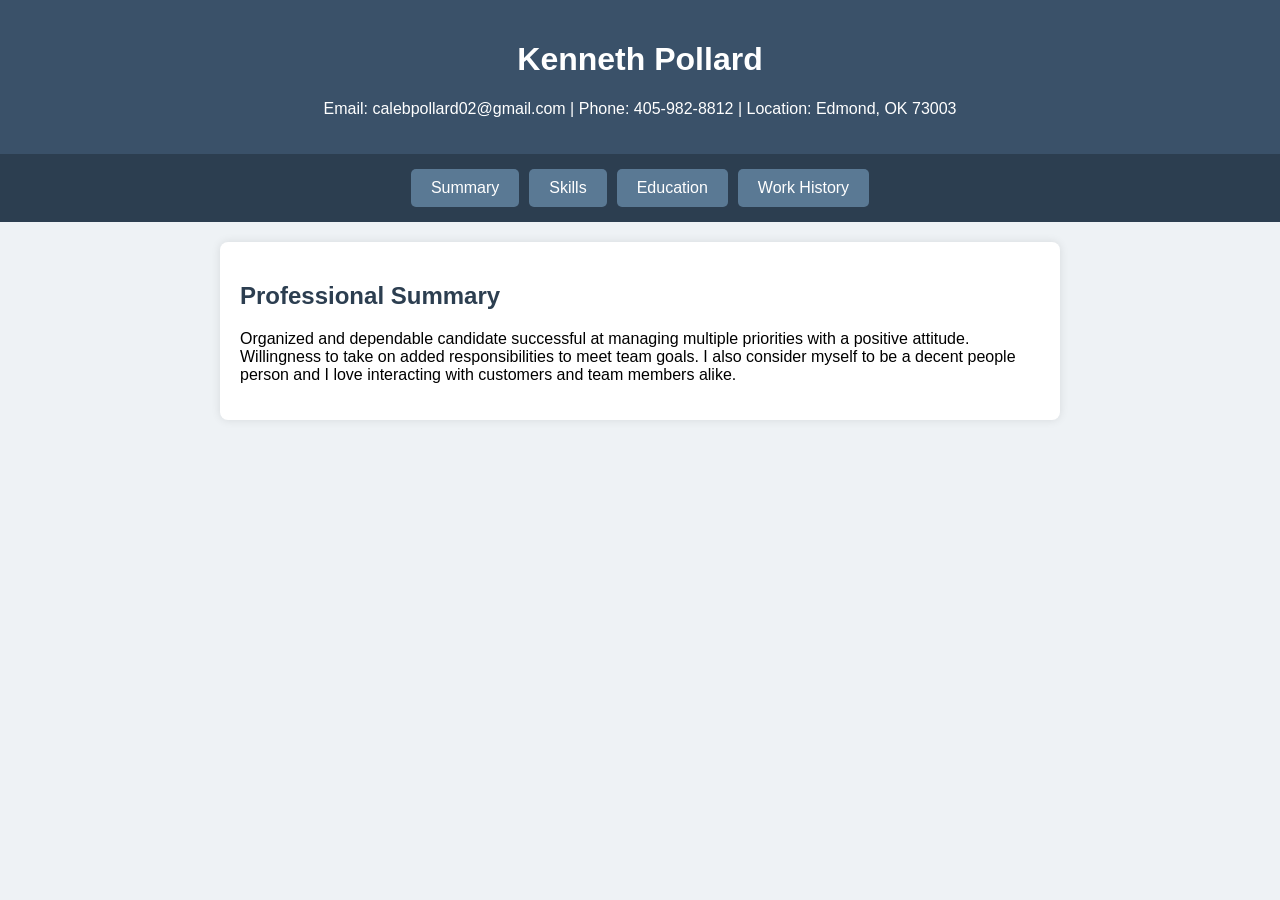
<file: index.html>
<!DOCTYPE html>
<html lang="en">
<head>
    <meta charset="UTF-8">
    <meta name="viewport" content="width=device-width, initial-scale=1.0">
    <title>Kenneth Pollard - Resume</title>
    <link rel="stylesheet" href="styles.css">
</head>
<body>
    <header>
        <h1>Kenneth Pollard</h1>
        <p>Email: calebpollard02@gmail.com | Phone: 405-982-8812 | Location: Edmond, OK 73003</p>
    </header>
    
    <nav>
        <button onclick="showSection('summary')">Summary</button>
        <button onclick="showSection('skills')">Skills</button>
        <button onclick="showSection('education')">Education</button>
        <button onclick="showSection('work-history')">Work History</button>
    </nav>
    
    <section id="summary" class="content-section">
        <h2>Professional Summary</h2>
        <p>Organized and dependable candidate successful at managing multiple priorities with a positive attitude. Willingness to take on added responsibilities to meet team goals. I also consider myself to be a decent people person and I love interacting with customers and team members alike.</p>
    </section>
    
    <section id="skills" class="content-section hidden">
        <h2>Skills</h2>
        <ul>
            <li>Safety Guidelines</li>
            <li>Health and Wellness</li>
            <li>Product Location</li>
            <li>Product Restocking</li>
            <li>Sales Expertise</li>
            <li>Membership Programs</li>
            <li>Facility Cleaning</li>
            <li>Product Knowledge</li>
            <li>Heavy Lifting</li>
            <li>Safety Understanding</li>
            <li>Computer Science Curriculum</li>
        </ul>
    </section>
    
    <section id="education" class="content-section hidden">
        <h2>Education</h2>
        <p><strong>Oklahoma City University</strong> - Expected in 05/2026</p>
        <p>Bachelor of Science: Computer Science</p>
        <ul>
            <li>Computer Science Fellows</li>
            <li>Scholarship Recipient</li>
            <li>Relevant Coursework: Programming 2, CyberSecurity, Web Programming</li>
            <li>3.4 GPA</li>
            <li>Extracurricular Activities: Esports & Esports Casting</li>
        </ul>
    </section>
    
    <section id="work-history" class="content-section hidden">
        <h2>Work History</h2>
        <article>
            <h3>KE Camps - Camp Counselor</h3>
            <p>Edmond, OK | 07/2023 - 08/2023</p>
            <ul>
                <li>Worked with children of varying age, interest, skill, and developmental levels.</li>
                <li>Led groups of children safely through camp activities.</li>
                <li>Collaborated with counselors to design learning activities.</li>
                <li>Communicated with parents about campers' progress.</li>
                <li>Implemented rules and regulations to enforce discipline.</li>
            </ul>
        </article>
        <article>
            <h3>Uptown Grocery Co - Courtesy Clerk</h3>
            <p>Edmond, OK | 08/2021 - 08/2022</p>
            <ul>
                <li>Bagged items efficiently and assisted customers.</li>
                <li>Returned unwanted items to shelves.</li>
                <li>Collected and sanitized shopping carts.</li>
            </ul>
        </article>
        <article>
            <h3>Chick-fil-A - Team Member</h3>
            <p>Edmond, OK | 08/2020 - 08/2021</p>
            <ul>
                <li>Maintained a clean and safe work area.</li>
                <li>Processed payments and assisted customers.</li>
            </ul>
        </article>
    </article>
        <article>
            <h4>Pinnacle Buisness Systems - Cybersecurity Intern</h4>
            <p>Edmond, OK | 4/2024 - 8/2024</p>
            <ul>
                <li>Managed client's cybersecurity issues.</li>
                <li>Managed assigning training to client's employees</li>
                <li>Worked on updating tech inside of client's servers</li>
            </ul>
        </article>
    </section>
    
    <script src="script.js"></script>
</body>
</html>
</file>
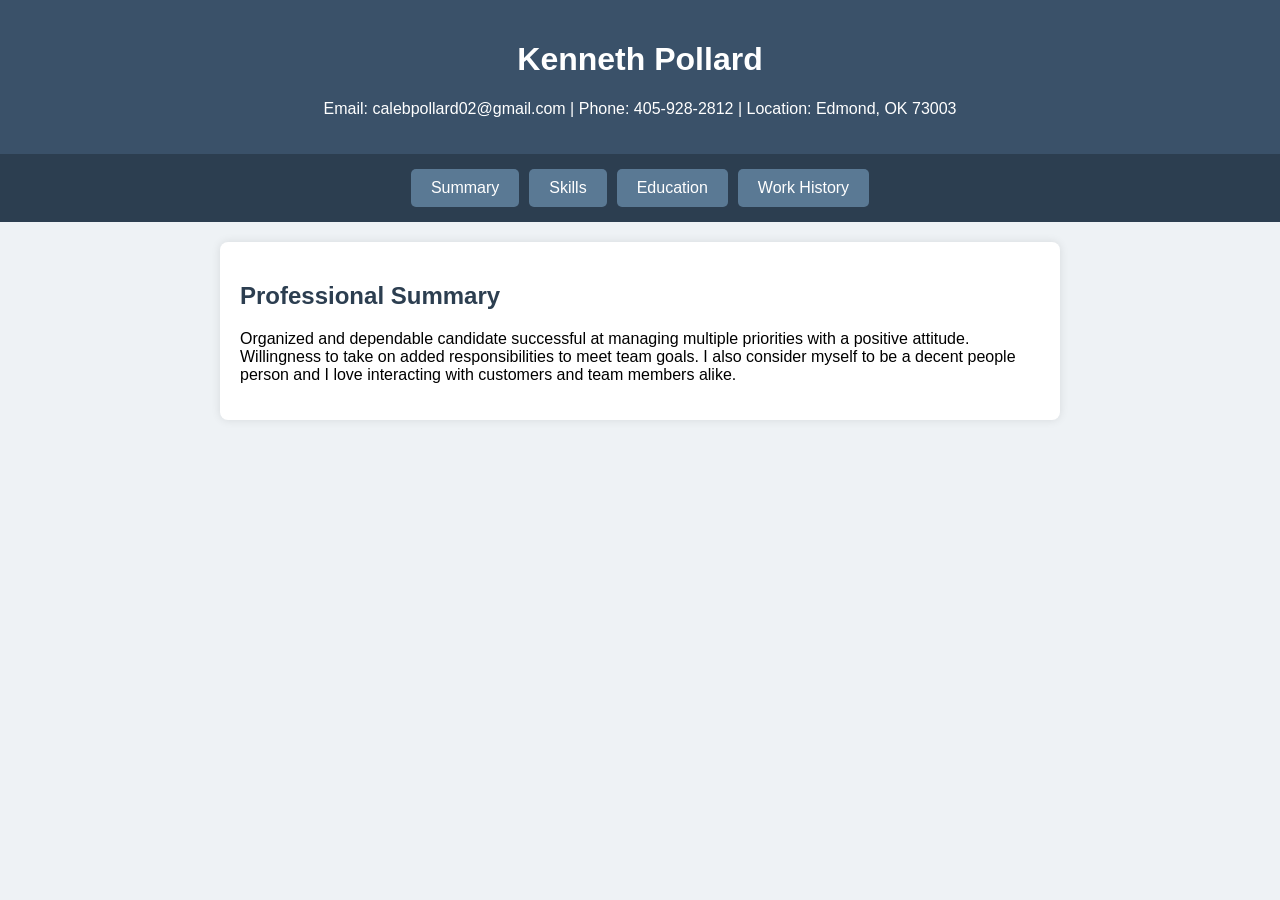
<file: resume.html>
<!DOCTYPE html>
<html lang="en">
<head>
    <meta charset="UTF-8">
    <meta name="viewport" content="width=device-width, initial-scale=1.0">
    <title>Kenneth Pollard - Resume</title>
    <link rel="stylesheet" href="styles.css">
</head>
<body>
    <header>
        <h1>Kenneth Pollard</h1>
        <p>Email: calebpollard02@gmail.com | Phone: 405-928-2812 | Location: Edmond, OK 73003</p>
    </header>
    
    <nav>
        <button onclick="showSection('summary')">Summary</button>
        <button onclick="showSection('skills')">Skills</button>
        <button onclick="showSection('education')">Education</button>
        <button onclick="showSection('work-history')">Work History</button>
    </nav>
    
    <section id="summary" class="content-section">
        <h2>Professional Summary</h2>
        <p>Organized and dependable candidate successful at managing multiple priorities with a positive attitude. Willingness to take on added responsibilities to meet team goals. I also consider myself to be a decent people person and I love interacting with customers and team members alike.</p>
    </section>
    
    <section id="skills" class="content-section hidden">
        <h2>Skills</h2>
        <ul>
            <li>Safety Guidelines</li>
            <li>Health and Wellness</li>
            <li>Product Location</li>
            <li>Product Restocking</li>
            <li>Sales Expertise</li>
            <li>Membership Programs</li>
            <li>Facility Cleaning</li>
            <li>Product Knowledge</li>
            <li>Heavy Lifting</li>
            <li>Safety Understanding</li>
            <li>Computer Science Curriculum</li>
        </ul>
    </section>
    
    <section id="education" class="content-section hidden">
        <h2>Education</h2>
        <p><strong>Oklahoma City University</strong> - Expected in 05/2026</p>
        <p>Bachelor of Science: Computer Science</p>
        <ul>
            <li>Computer Science Fellows</li>
            <li>Scholarship Recipient</li>
            <li>Relevant Coursework: Programming 2 & CyberSecurity (currently taking)</li>
            <li>3.4 GPA</li>
            <li>Extracurricular Activities: Esports</li>
        </ul>
    </section>
    
    <section id="work-history" class="content-section hidden">
        <h2>Work History</h2>
        <article>
            <h3>KE Camps - Camp Counselor</h3>
            <p>Edmond, OK | 07/2023 - 08/2023</p>
            <ul>
                <li>Worked with children of varying age, interest, skill, and developmental levels.</li>
                <li>Led groups of children safely through camp activities.</li>
                <li>Collaborated with counselors to design learning activities.</li>
                <li>Communicated with parents about campers' progress.</li>
                <li>Implemented rules and regulations to enforce discipline.</li>
            </ul>
        </article>
        <article>
            <h3>Uptown Grocery Co - Courtesy Clerk</h3>
            <p>Edmond, OK | 08/2021 - 08/2022</p>
            <ul>
                <li>Bagged items efficiently and assisted customers.</li>
                <li>Returned unwanted items to shelves.</li>
                <li>Collected and sanitized shopping carts.</li>
            </ul>
        </article>
        <article>
            <h3>Chick-fil-A - Team Member</h3>
            <p>Edmond, OK | 08/2020 - 08/2021</p>
            <ul>
                <li>Maintained a clean and safe work area.</li>
                <li>Processed payments and assisted customers.</li>
            </ul>
        </article>
    </section>
    
    <script src="script.js"></script>
</body>
</html>
</file>
<file: styles.css>
body {
    font-family: Arial, sans-serif;
    margin: 0;
    padding: 0;
    background-color: #eef2f5;
}

header {
    background-color: #3a5169;
    color: white;
    text-align: center;
    padding: 20px;
}

nav {
    display: flex;
    justify-content: center;
    background-color: #2c3e50;
    padding: 10px;
}

nav button {
    background-color: #5a7994;
    color: white;
    border: none;
    padding: 10px 20px;
    margin: 5px;
    cursor: pointer;
    font-size: 16px;
    border-radius: 5px;
    transition: background-color 0.3s;
}

nav button:hover {
    background-color: #789bb5;
}

.content-section {
    max-width: 800px;
    background: white;
    margin: 20px auto;
    padding: 20px;
    border-radius: 8px;
    box-shadow: 0 0 10px rgba(0, 0, 0, 0.1);
}

.hidden {
    display: none;
}

h2 {
    color: #2c3e50;
}

ul {
    list-style: none;
    padding: 0;
}

ul li {
    background: #eef2f5;
    margin: 5px 0;
    padding: 10px;
    border-radius: 5px;
}

article {
    margin-bottom: 20px;
}
</file>
